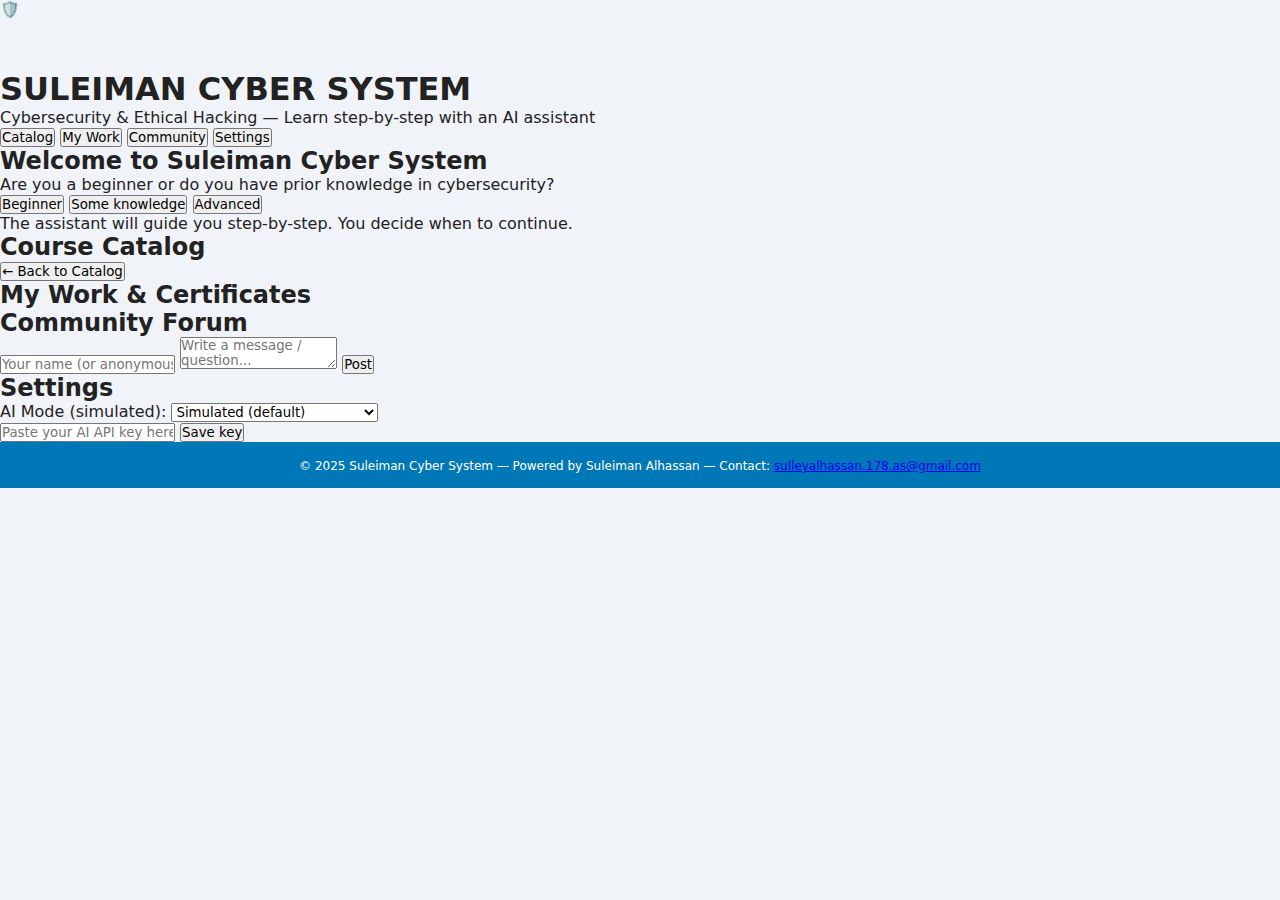
<file: index.html>
<!doctype html>
<html lang="en">
<head>
  <meta charset="utf-8" />
  <meta name="viewport" content="width=device-width,initial-scale=1" />
  <title>Suleiman Cyber System</title>
  <meta name="theme-color" content="#0e7b6b">
  <link rel="manifest" href="manifest.json">
  <link rel="stylesheet" href="style.css">
</head>
<body>
  <div id="app">
    <header class="topbar">
      <div class="brand">
        <div class="logo">🛡️</div>
        <div>
          <h1>SULEIMAN CYBER SYSTEM</h1>
          <p class="sub">Cybersecurity & Ethical Hacking — Learn step-by-step with an AI assistant</p>
        </div>
      </div>
      <nav>
        <button id="btnCatalog">Catalog</button>
        <button id="btnMyWork">My Work</button>
        <button id="btnForum">Community</button>
        <button id="btnSettings">Settings</button>
      </nav>
    </header>

    <main id="main">
      <!-- Assistant panel (stepwise) -->
      <aside id="assistant" class="assistant card">
        <div id="assistantMessages" class="assistant-messages">
          <!-- messages inserted here -->
        </div>
        <div id="assistantControls" class="assistant-controls">
          <!-- controls inserted here -->
        </div>
      </aside>

      <!-- Welcome -->
      <div id="welcomeCard" class="card center">
        <h2>Welcome to Suleiman Cyber System</h2>
        <p id="welcomeQuestion">Are you a beginner or do you have prior knowledge in cybersecurity?</p>
        <div class="row">
          <button class="pill" data-level="beginner">Beginner</button>
          <button class="pill" data-level="intermediate">Some knowledge</button>
          <button class="pill" data-level="advanced">Advanced</button>
        </div>
        <div class="muted">The assistant will guide you step-by-step. You decide when to continue.</div>
      </div>

      <!-- Catalog -->
      <section id="catalog" class="hidden">
        <h2>Course Catalog</h2>
        <div id="coursesGrid" class="grid"></div>
      </section>

      <!-- Course viewer -->
      <section id="courseView" class="hidden">
        <button id="backToCatalog" class="link">← Back to Catalog</button>
        <div id="courseContent"></div>
      </section>

      <!-- My Work -->
      <section id="myWork" class="hidden">
        <h2>My Work & Certificates</h2>
        <div id="submissionsList"></div>
        <div id="certList"></div>
      </section>

      <!-- Forum -->
      <section id="forum" class="hidden">
        <h2>Community Forum</h2>
        <div id="forumForm">
          <input id="forumName" placeholder="Your name (or anonymous)" />
          <textarea id="forumMsg" placeholder="Write a message / question..."></textarea>
          <button id="postMsg">Post</button>
        </div>
        <div id="forumList"></div>
      </section>

      <!-- Settings -->
      <section id="settings" class="hidden">
        <h2>Settings</h2>
        <div class="card">
          <label>AI Mode (simulated):</label>
          <select id="aiMode">
            <option value="sim">Simulated (default)</option>
            <option value="api">Use External AI (needs key)</option>
          </select>
          <div id="apiKeyRow" class="hidden">
            <input id="aiKey" placeholder="Paste your AI API key here (saved locally)" />
            <button id="saveKey">Save key</button>
          </div>
        </div>
      </section>
    </main>

    <footer class="footer">
      <small>© 2025 Suleiman Cyber System — Powered by Suleiman Alhassan — Contact: <a href="mailto:sulleyalhassan.178.as@gmail.com">sulleyalhassan.178.as@gmail.com</a></small>
    </footer>
  </div>

  <script type="module" src="app.js"></script>
</body>
  </html>
</file>
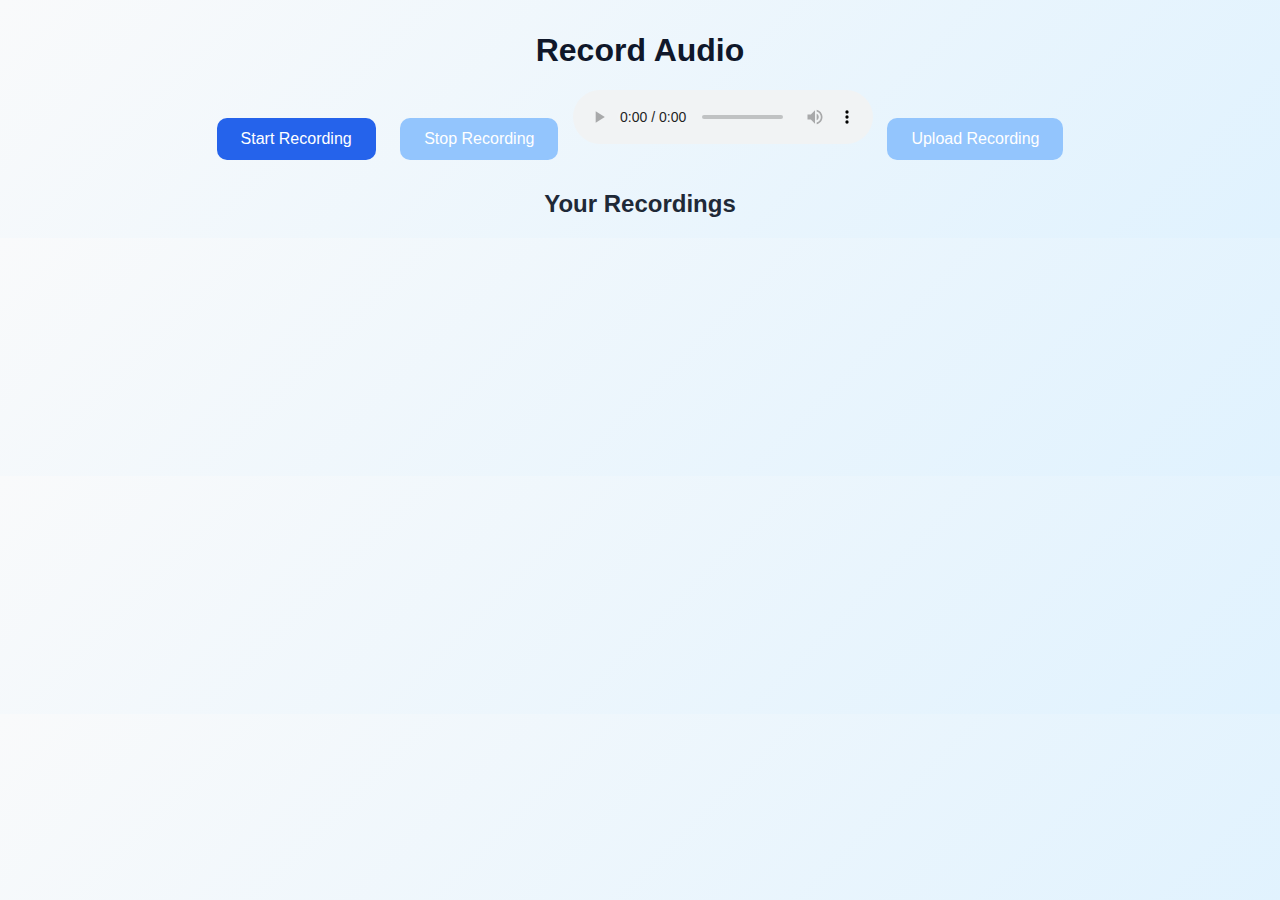
<file: recorder.html>
<!DOCTYPE html>
<html lang="en">
<head>
    <meta charset="UTF-8">
    <meta name="viewport" content="width=device-width, initial-scale=1.0">
    <title>Record & Upload</title>
    <link rel="stylesheet" href="css/style.css">
</head>
<body>
    <h1>Record Audio</h1>
    <button id="start-btn">Start Recording</button>
    <button id="stop-btn" disabled>Stop Recording</button>
    <audio id="audio-playback" controls></audio>
    <button id="upload-btn" disabled>Upload Recording</button>

    <h2>Your Recordings</h2>
    <ul id="recordings-list"></ul>

    <script type="module" src="js/main.js"></script>
</body>
</html>
</file>
<file: style.css>
* {
  margin: 0; padding: 0; box-sizing: border-box;
  font-family: system-ui, sans-serif;
}

body {
  background: #f0f4f8;
  color: #222;
  display: flex;
  flex-direction: column;
  min-height: 100vh;
}

.header {
  background: #0077b6;
  color: white;
  text-align: center;
  padding: 20px;
  box-shadow: 0 4px 10px rgba(0,0,0,0.1);
}

.logo {
  width: 70px;
  height: 70px;
  border-radius: 50%;
}

.main {
  flex: 1;
  padding: 20px;
  text-align: center;
}

#loadServers {
  background: #0077b6;
  color: white;
  border: none;
  padding: 10px 20px;
  border-radius: 30px;
  cursor: pointer;
  font-size: 1rem;
  margin-bottom: 15px;
}

#loadServers:hover {
  background: #005f8a;
}

.server-list {
  display: grid;
  grid-template-columns: repeat(auto-fill, minmax(220px, 1fr));
  gap: 10px;
  margin-top: 10px;
}

.server {
  background: white;
  border-radius: 15px;
  box-shadow: 0 2px 10px rgba(0,0,0,0.1);
  padding: 15px;
  transition: transform 0.2s;
}

.server:hover {
  transform: scale(1.03);
}

.connect-btn {
  margin-top: 10px;
  background: #0096c7;
  color: white;
  border: none;
  padding: 6px 12px;
  border-radius: 20px;
  cursor: pointer;
}

.status {
  margin-top: 20px;
  font-weight: bold;
  color: #0077b6;
}

.footer {
  text-align: center;
  padding: 15px;
  background: #0077b6;
  color: white;
  font-size: 0.9rem;
  }
</file>
<file: css/style.css>
body {
  font-family: "Poppins", sans-serif;
  background: linear-gradient(135deg, #f9fafb, #e0f2fe);
  margin: 0;
  padding: 0;
  text-align: center;
  color: #1f2937;
}

h1 {
  color: #0f172a;
  margin-top: 2rem;
}

button {
  background-color: #2563eb;
  color: white;
  border: none;
  padding: 12px 24px;
  border-radius: 10px;
  font-size: 1rem;
  margin: 10px;
  cursor: pointer;
  transition: 0.3s;
}

button:hover {
  background-color: #1d4ed8;
}

button:disabled {
  background-color: #93c5fd;
  cursor: not-allowed;
}

#recording-indicator {
  display: none;
  width: 10px;
  height: 10px;
  background-color: red;
  border-radius: 50%;
  position: fixed;
  top: 10px;
  right: 10px;
  box-shadow: 0 0 8px red;
}

ul {
  list-style: none;
  padding: 0;
  margin-top: 20px;
}

li {
  margin: 8px 0;
}

li a {
  color: #2563eb;
  text-decoration: none;
}

li a:hover {
  text-decoration: underline;
}

footer {
  margin-top: 2rem;
  font-size: 0.9rem;
  color: #6b7280;
}
</file>
